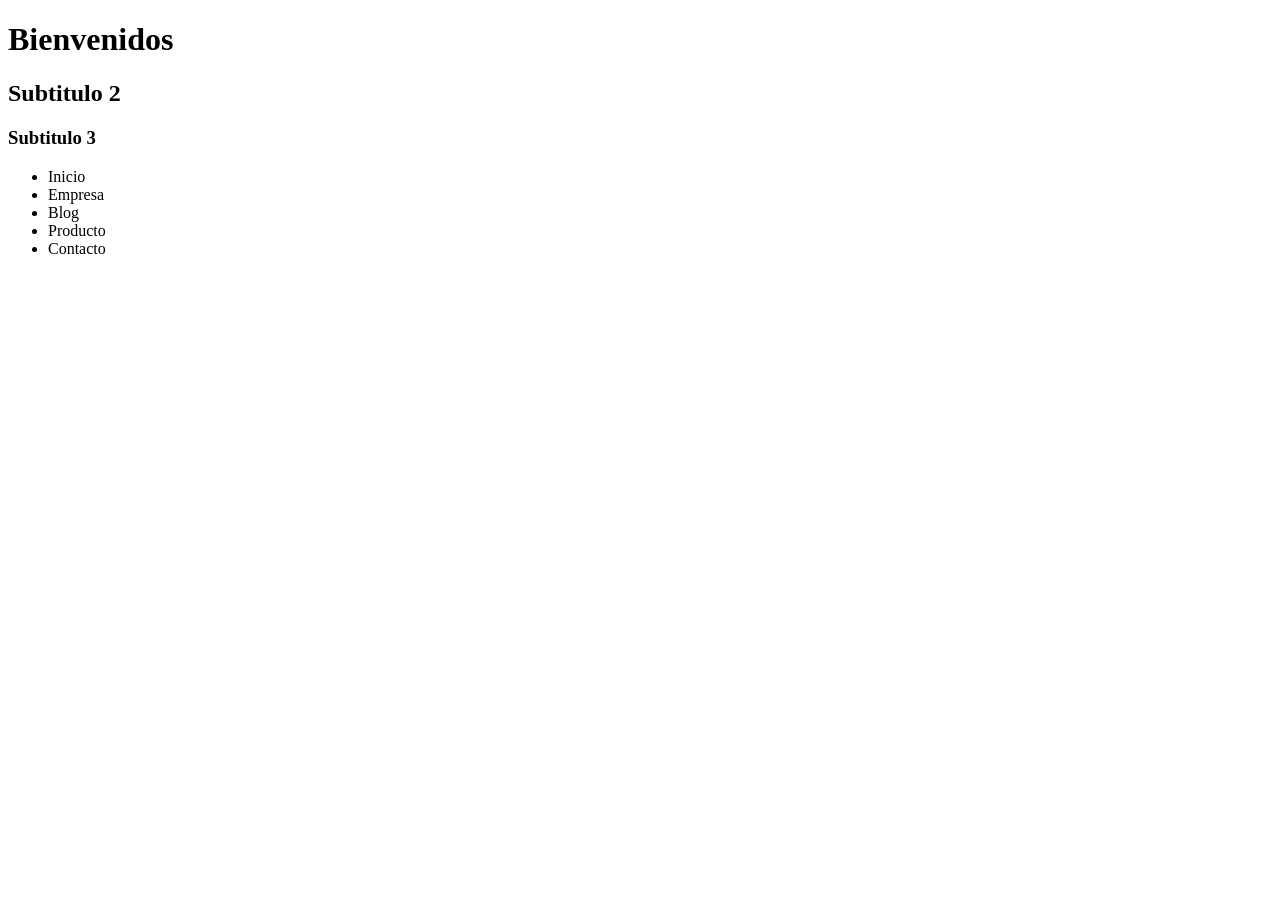
<file: INDEX.HTML>
<!DOCTYPE html>
<html lang="en">
<head>
    <meta charset="UTF-8">
    <meta name="viewport" content="width=, initial-scale=1.0">
    <title>Document</title>
</head>
<body>
    <h1>Bienvenidos</h1>
    <h2>Subtitulo 2</h2>
    <h3>Subtitulo 3</h3>
    <div class="navegacion">
        <ul>
            <li>Inicio</li>
            <li>Empresa</li>
            <li>Blog</li>
            <li>Producto</li>
            <li>Contacto</li>
        </ul>
    </div>
    
</body>
</html>
</file>
